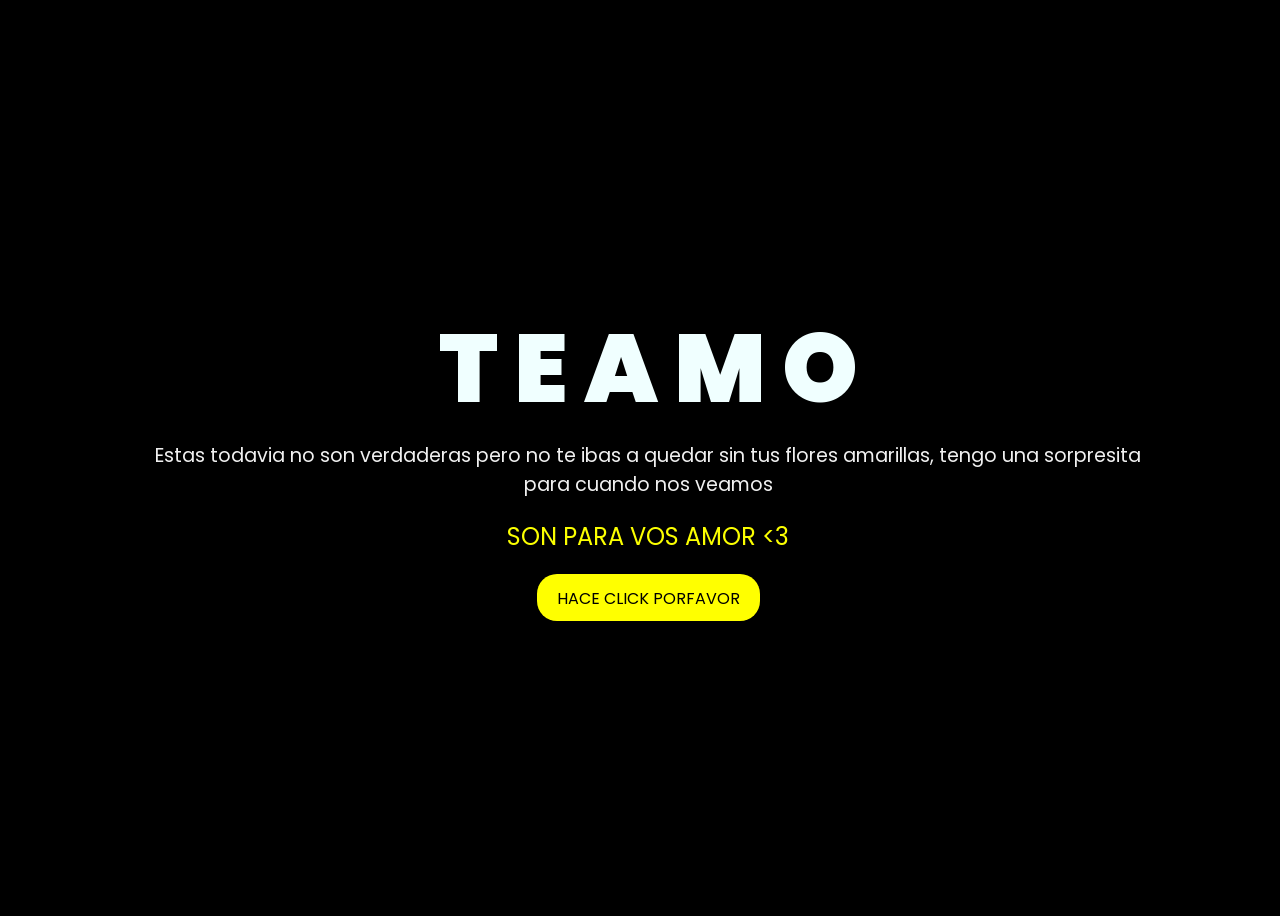
<file: Index.html>
<!doctype html>
<html lang="es">
  <head>
    <meta charset="UTF-8" />
    <meta http-equiv="X-UA-Compatible" content="IE=edge" />
    <meta name="viewport" content="width=device-width, initial-scale=1.0" />
    <link rel="stylesheet" href="DATOS/css/style.css" />
    <link rel="icon" href="DATOS/img/flowers.png" type="image/x-icon" />
    <title>FLORES</title>
  </head>
  <body>
    <div class="greetings">
      <span>T</span>
      <span>E</span>
      <span> </span>
      <span>A</span>
      <span>M</span>
      <span>O</span>
    </div>

    <div class="greetings">
      <span></span>
      <span></span>
      <span></span>
      <span></span>
      <span></span>
      <span></span>
    </div>
    <div class="text">
      <span
        >Estas todavia no son verdaderas pero no te ibas a quedar sin tus flores
        amarillas, tengo una sorpresita para cuando nos veamos</span
      >
    </div>
    <div class="description">
      <span>SON PARA VOS AMOR <3</span>
    </div>
    <div class="button">
      <button>
        <a href="DATOS/FLORES.html">HACE CLICK PORFAVOR</a>
      </button>
    </div>
  </body>
</html>
</file>
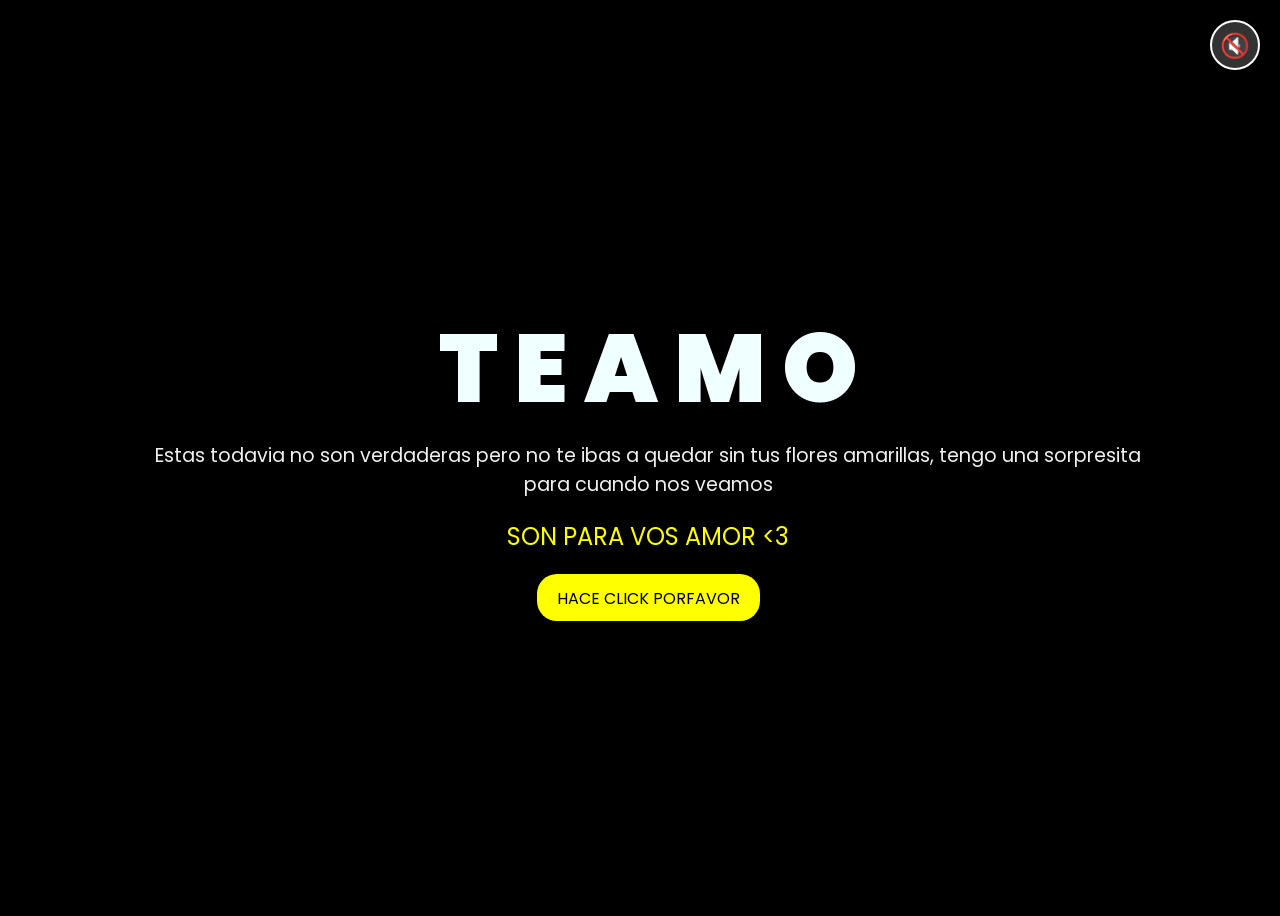
<file: index.html>
<!doctype html>
<html lang="es">
  <head>
    <meta charset="UTF-8" />
    <meta http-equiv="X-UA-Compatible" content="IE=edge" />
    <meta name="viewport" content="width=device-width, initial-scale=1.0" />
    <link rel="stylesheet" href="DATOS/css/style.css" />
    <link rel="icon" href="DATOS/img/flowers.png" type="image/x-icon" />
    <title>FLORES</title>
  </head>
  <body>
    <audio id="bg-music" src="DATOS/img/Floricienta.mp3" autoplay loop></audio>
    <button id="music-toggle" style="position: fixed; top: 20px; right: 20px; z-index: 9999; background: rgba(255,255,255,0.2); backdrop-filter: blur(5px); border: 2px solid #fff; border-radius: 50%; width: 50px; height: 50px; cursor: pointer; display: flex; justify-content: center; align-items: center; font-size: 24px; padding: 0; outline: none; transition: background 0.3s; box-shadow: 0 4px 6px rgba(0,0,0,0.1);">🔇</button>
    <div class="greetings">
      <span>T</span>
      <span>E</span>
      <span> </span>
      <span>A</span>
      <span>M</span>
      <span>O</span>
    </div>

    <div class="greetings">
      <span></span>
      <span></span>
      <span></span>
      <span></span>
      <span></span>
      <span></span>
    </div>
    <div class="text">
      <span
        >Estas todavia no son verdaderas pero no te ibas a quedar sin tus flores
        amarillas, tengo una sorpresita para cuando nos veamos</span
      >
    </div>
    <div class="description">
      <span>SON PARA VOS AMOR <3</span>
    </div>
    <div class="button">
      <button>
        <a href="DATOS/FLORES.html">HACE CLICK PORFAVOR</a>
      </button>
    </div>
    <script>
      const audio = document.getElementById('bg-music');
      const musicBtn = document.getElementById('music-toggle');
      
      audio.addEventListener('play', () => { musicBtn.textContent = '🔊'; });
      audio.addEventListener('pause', () => { musicBtn.textContent = '🔇'; });

      musicBtn.addEventListener('click', () => {
        if (audio.paused) {
          audio.currentTime = 0;
          audio.play();
        } else {
          audio.pause();
        }
      });
    </script>
  </body>
</html>
</file>
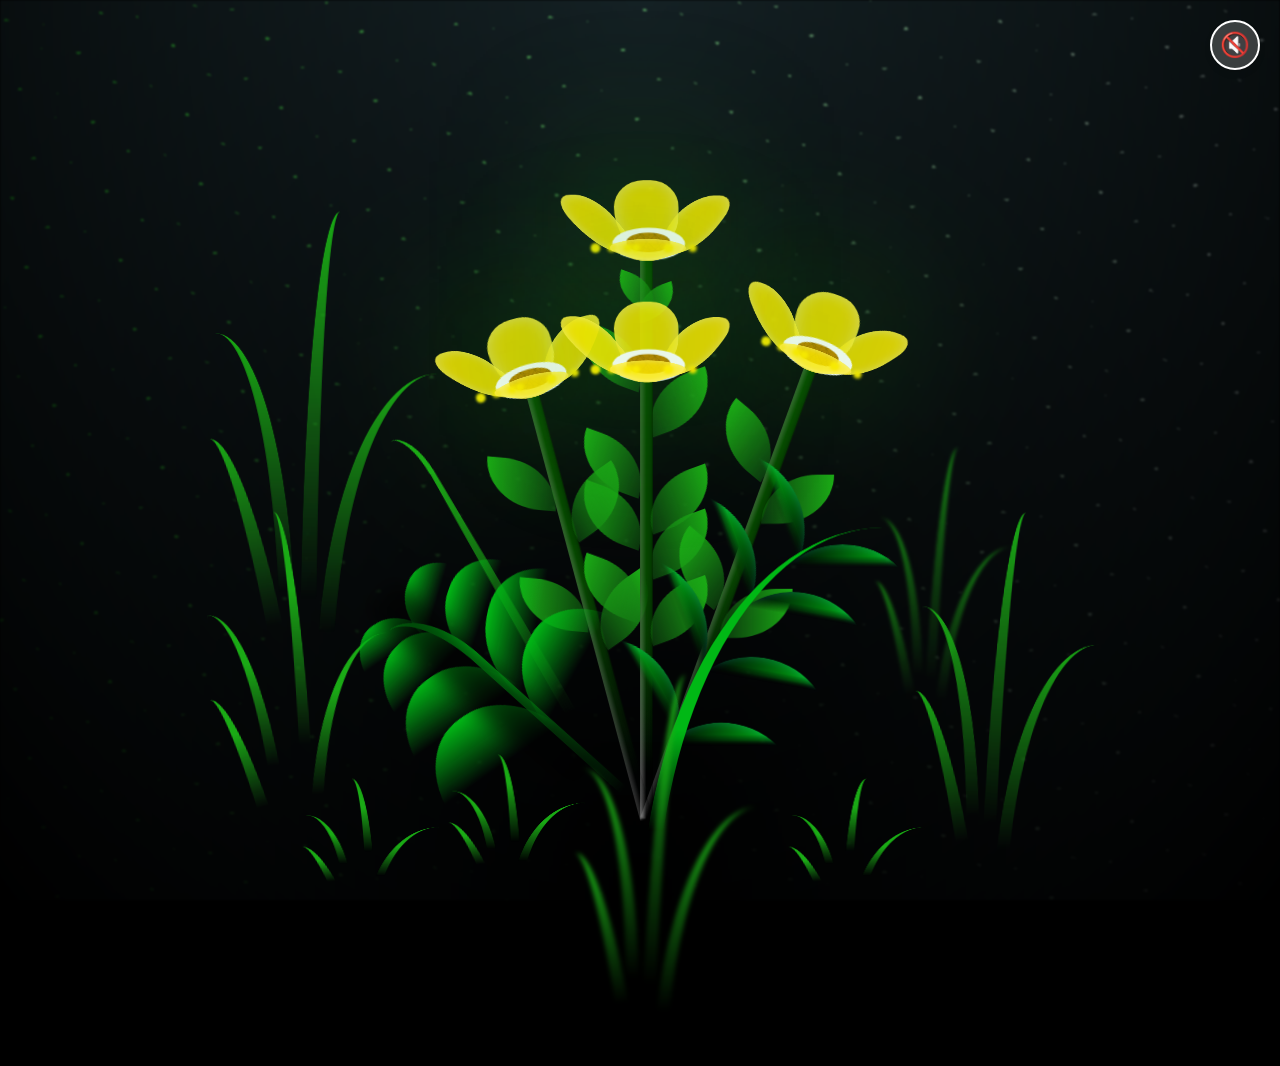
<file: DATOS/FLORES.html>
<!DOCTYPE html>
<html lang="en">
<head>
    <meta charset="UTF-8">
    <meta http-equiv="X-UA-Compatible" content="IE=edge">
    <meta name="viewport" content="width=device-width, initial-scale=1.0">
    <link rel="stylesheet" href="css/main.css">
    <link rel="icon" href="img/flowers.png" type="image/x-icon">
    <title>FLORES</title>
</head>

<body class="container">
    <audio id="bg-music" src="img/Floricienta.mp3" autoplay loop></audio>
    <button id="music-toggle" style="position: fixed; top: 20px; right: 20px; z-index: 9999; background: rgba(255,255,255,0.2); backdrop-filter: blur(5px); border: 2px solid #fff; border-radius: 50%; width: 50px; height: 50px; cursor: pointer; display: flex; justify-content: center; align-items: center; font-size: 24px; padding: 0; outline: none; transition: background 0.3s; box-shadow: 0 4px 6px rgba(0,0,0,0.1);">🔇</button>
    <div class="night"></div>
    <div class="flowers">
      <div class="flower flower--1">
        <div class="flower__leafs flower__leafs--1">
          <div class="flower__leaf flower__leaf--1"></div>
          <div class="flower__leaf flower__leaf--2"></div>
          <div class="flower__leaf flower__leaf--3"></div>
          <div class="flower__leaf flower__leaf--4"></div>
          <div class="flower__white-circle"></div>
  
          <div class="flower__light flower__light--1"></div>
          <div class="flower__light flower__light--2"></div>
          <div class="flower__light flower__light--3"></div>
          <div class="flower__light flower__light--4"></div>
          <div class="flower__light flower__light--5"></div>
          <div class="flower__light flower__light--6"></div>
          <div class="flower__light flower__light--7"></div>
          <div class="flower__light flower__light--8"></div>
        </div>
        <div class="flower__line">
          <div class="flower__line__leaf flower__line__leaf--1"></div>
          <div class="flower__line__leaf flower__line__leaf--2"></div>
          <div class="flower__line__leaf flower__line__leaf--3"></div>
          <div class="flower__line__leaf flower__line__leaf--4"></div>
          <div class="flower__line__leaf flower__line__leaf--5"></div>
          <div class="flower__line__leaf flower__line__leaf--6"></div>
        </div>
      </div>
  
      <div class="flower flower--2">
        <div class="flower__leafs flower__leafs--2">
          <div class="flower__leaf flower__leaf--1"></div>
          <div class="flower__leaf flower__leaf--2"></div>
          <div class="flower__leaf flower__leaf--3"></div>
          <div class="flower__leaf flower__leaf--4"></div>
          <div class="flower__white-circle"></div>
  
          <div class="flower__light flower__light--1"></div>
          <div class="flower__light flower__light--2"></div>
          <div class="flower__light flower__light--3"></div>
          <div class="flower__light flower__light--4"></div>
          <div class="flower__light flower__light--5"></div>
          <div class="flower__light flower__light--6"></div>
          <div class="flower__light flower__light--7"></div>
          <div class="flower__light flower__light--8"></div>
        </div>
        <div class="flower__line">
          <div class="flower__line__leaf flower__line__leaf--1"></div>
          <div class="flower__line__leaf flower__line__leaf--2"></div>
          <div class="flower__line__leaf flower__line__leaf--3"></div>
          <div class="flower__line__leaf flower__line__leaf--4"></div>
        </div>
      </div>
  
      <div class="flower flower--3">
        <div class="flower__leafs flower__leafs--3">
          <div class="flower__leaf flower__leaf--1"></div>
          <div class="flower__leaf flower__leaf--2"></div>
          <div class="flower__leaf flower__leaf--3"></div>
          <div class="flower__leaf flower__leaf--4"></div>
          <div class="flower__white-circle"></div>
  
          <div class="flower__light flower__light--1"></div>
          <div class="flower__light flower__light--2"></div>
          <div class="flower__light flower__light--3"></div>
          <div class="flower__light flower__light--4"></div>
          <div class="flower__light flower__light--5"></div>
          <div class="flower__light flower__light--6"></div>
          <div class="flower__light flower__light--7"></div>
          <div class="flower__light flower__light--8"></div>
        </div>
        <div class="flower__line">
          <div class="flower__line__leaf flower__line__leaf--1"></div>
          <div class="flower__line__leaf flower__line__leaf--2"></div>
          <div class="flower__line__leaf flower__line__leaf--3"></div>
          <div class="flower__line__leaf flower__line__leaf--4"></div>
        </div>
      </div>

      <!-- Nueva flor añadida -->
      <div class="flower flower--4">
        <div class="flower__leafs flower__leafs--4">
          <div class="flower__leaf flower__leaf--1"></div>
          <div class="flower__leaf flower__leaf--2"></div>
          <div class="flower__leaf flower__leaf--3"></div>
          <div class="flower__leaf flower__leaf--4"></div>
          <div class="flower__white-circle"></div>
  
          <div class="flower__light flower__light--1"></div>
          <div class="flower__light flower__light--2"></div>
          <div class="flower__light flower__light--3"></div>
          <div class="flower__light flower__light--4"></div>
          <div class="flower__light flower__light--5"></div>
          <div class="flower__light flower__light--6"></div>
          <div class="flower__light flower__light--7"></div>
          <div class="flower__light flower__light--8"></div>
        </div>
        <div class="flower__line">
          <div class="flower__line__leaf flower__line__leaf--1"></div>
          <div class="flower__line__leaf flower__line__leaf--2"></div>
          <div class="flower__line__leaf flower__line__leaf--3"></div>
          <div class="flower__line__leaf flower__line__leaf--4"></div>
        </div>
      </div>
  
      <div class="grow-ans" style="--d:1.2s">
        <div class="flower__g-long">
          <div class="flower__g-long__top"></div>
          <div class="flower__g-long__bottom"></div>
        </div>
      </div>
  
      <div class="growing-grass">
        <div class="flower__grass flower__grass--1">
          <div class="flower__grass--top"></div>
          <div class="flower__grass--bottom"></div>
          <div class="flower__grass__leaf flower__grass__leaf--1"></div>
          <div class="flower__grass__leaf flower__grass__leaf--2"></div>
          <div class="flower__grass__leaf flower__grass__leaf--3"></div>
          <div class="flower__grass__leaf flower__grass__leaf--4"></div>
          <div class="flower__grass__leaf flower__grass__leaf--5"></div>
          <div class="flower__grass__leaf flower__grass__leaf--6"></div>
          <div class="flower__grass__leaf flower__grass__leaf--7"></div>
          <div class="flower__grass__leaf flower__grass__leaf--8"></div>
          <div class="flower__grass__overlay"></div>
        </div>
      </div>
  
      <div class="grow-ans" style="--d:3.2s">
        <div class="flower__g-fr">
          <div class="leaf"></div>
          <div class="flower__g-fr__leaf flower__g-fr__leaf--1"></div>
          <div class="flower__g-fr__leaf flower__g-fr__leaf--2"></div>
          <div class="flower__g-fr__leaf flower__g-fr__leaf--3"></div>
          <div class="flower__g-fr__leaf flower__g-fr__leaf--4"></div>
          <div class="flower__g-fr__leaf flower__g-fr__leaf--5"></div>
          <div class="flower__g-fr__leaf flower__g-fr__leaf--6"></div>
          <div class="flower__g-fr__leaf flower__g-fr__leaf--7"></div>
          <div class="flower__g-fr__leaf flower__g-fr__leaf--8"></div>
        </div>
      </div>
  
      <div class="long-g long-g--0">
        <div class="grow-ans" style="--d:3s">
          <div class="leaf leaf--0"></div>
        </div>
        <div class="grow-ans" style="--d:2.2s">
          <div class="leaf leaf--1"></div>
        </div>
        <div class="grow-ans" style="--d:3.4s">
          <div class="leaf leaf--2"></div>
        </div>
        <div class="grow-ans" style="--d:3.6s">
          <div class="leaf leaf--3"></div>
        </div>
      </div>
  
      <div class="long-g long-g--1">
        <div class="grow-ans" style="--d:3.6s">
          <div class="leaf leaf--0"></div>
        </div>
        <div class="grow-ans" style="--d:3.8s">
          <div class="leaf leaf--1"></div>
        </div>
        <div class="grow-ans" style="--d:4s">
          <div class="leaf leaf--2"></div>
        </div>
        <div class="grow-ans" style="--d:4.2s">
          <div class="leaf leaf--3"></div>
        </div>
      </div>
  
      <div class="long-g long-g--2">
        <div class="grow-ans" style="--d:4s">
          <div class="leaf leaf--0"></div>
        </div>
        <div class="grow-ans" style="--d:4.2s">
          <div class="leaf leaf--1"></div>
        </div>
        <div class="grow-ans" style="--d:4.4s">
          <div class="leaf leaf--2"></div>
        </div>
        <div class="grow-ans" style="--d:4.6s">
          <div class="leaf leaf--3"></div>
        </div>
      </div>
  
      <div class="long-g long-g--3">
        <div class="grow-ans" style="--d:4s">
          <div class="leaf leaf--0"></div>
        </div>
        <div class="grow-ans" style="--d:4.2s">
          <div class="leaf leaf--1"></div>
        </div>
        <div class="grow-ans" style="--d:3s">
          <div class="leaf leaf--2"></div>
        </div>
        <div class="grow-ans" style="--d:3.6s">
          <div class="leaf leaf--3"></div>
        </div>
      </div>
  
      <div class="long-g long-g--4">
        <div class="grow-ans" style="--d:4s">
          <div class="leaf leaf--0"></div>
        </div>
        <div class="grow-ans" style="--d:4.2s">
          <div class="leaf leaf--1"></div>
        </div>
        <div class="grow-ans" style="--d:3s">
          <div class="leaf leaf--2"></div>
        </div>
        <div class="grow-ans" style="--d:3.6s">
          <div class="leaf leaf--3"></div>
        </div>
      </div>
  
      <div class="long-g long-g--5">
        <div class="grow-ans" style="--d:4s">
          <div class="leaf leaf--0"></div>
        </div>
        <div class="grow-ans" style="--d:4.2s">
          <div class="leaf leaf--1"></div>
        </div>
        <div class="grow-ans" style="--d:3s">
          <div class="leaf leaf--2"></div>
        </div>
        <div class="grow-ans" style="--d:3.6s">
          <div class="leaf leaf--3"></div>
        </div>
      </div>
  
      <div class="long-g long-g--6">
        <div class="grow-ans" style="--d:4.2s">
          <div class="leaf leaf--0"></div>
        </div>
        <div class="grow-ans" style="--d:4.4s">
          <div class="leaf leaf--1"></div>
        </div>
        <div class="grow-ans" style="--d:4.6s">
          <div class="leaf leaf--2"></div>
        </div>
        <div class="grow-ans" style="--d:4.8s">
          <div class="leaf leaf--3"></div>
        </div>
      </div>
  
      <div class="long-g long-g--7">
        <div class="grow-ans" style="--d:3s">
          <div class="leaf leaf--0"></div>
        </div>
        <div class="grow-ans" style="--d:3.2s">
          <div class="leaf leaf--1"></div>
        </div>
        <div class="grow-ans" style="--d:3.5s">
          <div class="leaf leaf--2"></div>
        </div>
        <div class="grow-ans" style="--d:3.6s">
          <div class="leaf leaf--3"></div>
        </div>
      </div>
    </div>
    <script src="main.js"></script>
    <script>
      const audio = document.getElementById('bg-music');
      const musicBtn = document.getElementById('music-toggle');
      
      audio.addEventListener('play', () => { musicBtn.textContent = '🔊'; });
      audio.addEventListener('pause', () => { musicBtn.textContent = '🔇'; });

      musicBtn.addEventListener('click', () => {
        if (audio.paused) {
          audio.currentTime = 0;
          audio.play();
        } else {
          audio.pause();
        }
      });
    </script>
  </body>
</html>
</file>
<file: DATOS/css/style.css>
@import url("https://fonts.googleapis.com/css2?family=Poppins:ital,wght@0,500;1,900&display=swap");
* {
  font-family: "Poppins", cursive;
}
body {
  color: azure;
  width: 100%;
  height: 100vh;
  display: flex;
  flex-direction: column;
  align-items: center;
  justify-content: center;
  background-color: black;
}
.greetings {
  font-size: 6rem;
  font-weight: 900;
}
.greetings > span {
  animation: glow 2.5s ease-in-out infinite;
}
@keyframes glow {
  0%,
  100% {
    color: #fff;
    text-shadow:
      0 0 12px #fbff00,
      0 0 50px #fbff00,
      0 0 100px #fbff00;
  }
  10%,
  90% {
    color: #696565;
    text-shadow: none;
  }
}
.greetings > span:nth-child(2) {
  animation-delay: 0.2s;
}
.greetings > span:nth-child(3) {
  animation-delay: 0.4s;
}
.greetings > span:nth-child(4) {
  animation-delay: 0.6s;
}
.greetings > span:nth-child(5) {
  animation-delay: 0.8s;
}

.description {
  font-size: 1.5rem;
  margin-bottom: 20px;
}
.text {
  font-size: 1.2rem;
  text-align: center;
  max-width: 80%;
  margin-bottom: 20px;
}

.button a {
  text-decoration: none;
  font-size: 1rem;
  color: #111;
}

@media screen and (max-width: 574px) {
  .greetings {
    display: block;
    font-size: 3rem;
    font-weight: 500;
    text-align: center;
  }
  .description {
    font-size: 1rem;
  }
  .text {
    font-size: 1.2rem;
    text-align: center;
    max-width: 80%;
  }
  .button a {
    font-size: 0.5rem;
  }
}

.description {
  color: #fbff00;
}

.text {
  color: #f0f0f0;
}

/* Estilo para el botón */
.button button {
  background-color: yellow; /* Fondo amarillo */
  border: none; /* Sin bordes */
  padding: 10px 20px; /* Ajusta el relleno según tu preferencia */
  font-size: 18px; /* Tamaño de fuente */
  cursor: pointer;
  position: relative; /* Necesario para el resplandor */
  border-radius: 20px; /* Esquinas redondeadas */
  transition: background-color 0.3s ease-in-out; /* Transición suave para el color de fondo */
}

/* Estilo para el enlace dentro del botón */
.button button a {
  text-decoration: none; /* Elimina el subrayado del enlace */
  color: inherit; /* Hereda el color del texto del botón */
}

/* Efecto de resplandor al pasar el cursor sobre el botón */
.button button:hover {
  background-color: orange; /* Cambia el color de fondo al pasar el mouse a naranja */
  box-shadow:
    0 0 10px yellow,
    0 0 20px yellow,
    0 0 30px yellow; /* Efecto de resplandor amarillo */
}
</file>
<file: DATOS/css/main.css>
*,
*::after,
*::before {
  padding: 0;
  margin: 0;
  box-sizing: border-box;
}

:root {
  --dark-color: #000;
}

body {
  display: flex;
  align-items: flex-end;
  justify-content: center;
  min-height: 100vh;
  background-color: var(--dark-color);
  overflow: hidden;
  perspective: 1000px;
}

.night {
  position: fixed;
  left: 50%;
  top: 0;
  transform: translateX(-50%);
  width: 100%;
  height: 100%;
  filter: blur(0.1vmin);
  background-image: radial-gradient(ellipse at top, transparent 0%, var(--dark-color)), 
  radial-gradient(ellipse at bottom, var(--dark-color), rgba(145, 233, 255, 0.2)), 
  repeating-linear-gradient(220deg, rgb(0, 0, 0) 0px, rgb(0, 0, 0) 19px, transparent 19px, 
  transparent 22px), repeating-linear-gradient(189deg, rgb(0, 0, 0) 0px, rgb(0, 0, 0) 19px, 
  transparent 19px, transparent 22px), repeating-linear-gradient(148deg, rgb(0, 0, 0) 0px, 
  rgb(0, 0, 0) 19px, transparent 19px, transparent 22px), linear-gradient(90deg, rgb(21, 255, 0), 
  rgb(240, 240, 240));
}

.flowers {
  position: relative;
  transform: scale(0.9);
}

.flower {
  position: absolute;
  bottom: 10vmin;
  transform-origin: bottom center;
  z-index: 10;
  --fl-speed: 0.8s;
}
.flower--1 {
  -webkit-animation: moving-flower-1 4s linear infinite;
          animation: moving-flower-1 4s linear infinite;
}
.flower--1 .flower__line {
  height: 70vmin;
  -webkit-animation-delay: 0.3s;
          animation-delay: 0.3s;
}
.flower--1 .flower__line__leaf--1 {
  -webkit-animation: blooming-leaf-right var(--fl-speed) 1.6s backwards;
          animation: blooming-leaf-right var(--fl-speed) 1.6s backwards;
}
.flower--1 .flower__line__leaf--2 {
  -webkit-animation: blooming-leaf-right var(--fl-speed) 1.4s backwards;
          animation: blooming-leaf-right var(--fl-speed) 1.4s backwards;
}
.flower--1 .flower__line__leaf--3 {
  -webkit-animation: blooming-leaf-left var(--fl-speed) 1.2s backwards;
          animation: blooming-leaf-left var(--fl-speed) 1.2s backwards;
}
.flower--1 .flower__line__leaf--4 {
  -webkit-animation: blooming-leaf-left var(--fl-speed) 1s backwards;
          animation: blooming-leaf-left var(--fl-speed) 1s backwards;
}
.flower--1 .flower__line__leaf--5 {
  -webkit-animation: blooming-leaf-right var(--fl-speed) 1.8s backwards;
          animation: blooming-leaf-right var(--fl-speed) 1.8s backwards;
}
.flower--1 .flower__line__leaf--6 {
  -webkit-animation: blooming-leaf-left var(--fl-speed) 2s backwards;
          animation: blooming-leaf-left var(--fl-speed) 2s backwards;
}
.flower--2 {
  left: 50%;
  transform: rotate(20deg);
  -webkit-animation: moving-flower-2 4s linear infinite;
          animation: moving-flower-2 4s linear infinite;
}
.flower--2 .flower__line {
  height: 60vmin;
  -webkit-animation-delay: 0.6s;
          animation-delay: 0.6s;
}
.flower--2 .flower__line__leaf--1 {
  -webkit-animation: blooming-leaf-right var(--fl-speed) 1.9s backwards;
          animation: blooming-leaf-right var(--fl-speed) 1.9s backwards;
}
.flower--2 .flower__line__leaf--2 {
  -webkit-animation: blooming-leaf-right var(--fl-speed) 1.7s backwards;
          animation: blooming-leaf-right var(--fl-speed) 1.7s backwards;
}
.flower--2 .flower__line__leaf--3 {
  -webkit-animation: blooming-leaf-left var(--fl-speed) 1.5s backwards;
          animation: blooming-leaf-left var(--fl-speed) 1.5s backwards;
}
.flower--2 .flower__line__leaf--4 {
  -webkit-animation: blooming-leaf-left var(--fl-speed) 1.3s backwards;
          animation: blooming-leaf-left var(--fl-speed) 1.3s backwards;
}
.flower--3 {
  left: 50%;
  transform: rotate(-15deg);
  -webkit-animation: moving-flower-3 4s linear infinite;
          animation: moving-flower-3 4s linear infinite;
}
.flower--3 .flower__line {
  -webkit-animation-delay: 0.9s;
          animation-delay: 0.9s;
}
.flower--3 .flower__line__leaf--1 {
  -webkit-animation: blooming-leaf-right var(--fl-speed) 2.5s backwards;
          animation: blooming-leaf-right var(--fl-speed) 2.5s backwards;
}
.flower--3 .flower__line__leaf--2 {
  -webkit-animation: blooming-leaf-right var(--fl-speed) 2.3s backwards;
          animation: blooming-leaf-right var(--fl-speed) 2.3s backwards;
}
.flower--3 .flower__line__leaf--3 {
  -webkit-animation: blooming-leaf-left var(--fl-speed) 2.1s backwards;
          animation: blooming-leaf-left var(--fl-speed) 2.1s backwards;
}
.flower--3 .flower__line__leaf--4 {
  -webkit-animation: blooming-leaf-left var(--fl-speed) 1.9s backwards;
          animation: blooming-leaf-left var(--fl-speed) 1.9s backwards;
}
.flower__leafs {
  position: relative;
  -webkit-animation: blooming-flower 2s backwards;
          animation: blooming-flower 2s backwards;
}
.flower__leafs--1 {
  -webkit-animation-delay: 1.1s;
          animation-delay: 1.1s;
}
.flower__leafs--2 {
  -webkit-animation-delay: 1.4s;
          animation-delay: 1.4s;
}
.flower__leafs--3 {
  -webkit-animation-delay: 1.7s;
          animation-delay: 1.7s;
}
.flower__leafs::after {
  content: "";
  position: absolute;
  left: 0;
  top: 0;
  transform: translate(-50%, -100%);
  width: 8vmin;
  height: 8vmin;
  background-color: #1aaa15;
  filter: blur(10vmin);
}
.flower__leaf {
  position: absolute;
  bottom: 0;
  left: 50%;
  width: 8vmin;
  height: 11vmin;
  border-radius: 51% 49% 47% 53%/44% 45% 55% 69%;
  background-color: #1aaa15;
  background-image: linear-gradient(to top, #fce700, #fce700);
  transform-origin: bottom center;
  opacity: 0.9;
  box-shadow: inset 0 0 2vmin rgba(255, 255, 255, 0.5);
}
.flower__leaf--1 {
  transform: translate(-10%, 1%) rotateY(40deg) rotateX(-50deg);
}
.flower__leaf--2 {
  transform: translate(-50%, -4%) rotateX(40deg);
}
.flower__leaf--3 {
  transform: translate(-90%, 0%) rotateY(45deg) rotateX(50deg);
}
.flower__leaf--4 {
  width: 8vmin;
  height: 8vmin;
  transform-origin: bottom left;
  border-radius: 4vmin 10vmin 4vmin 4vmin;
  transform: translate(0%, 18%) rotateX(70deg) rotate(-43deg);
  background-image: linear-gradient(to top, #fce700, #fce700);
  z-index: 1;
  opacity: 0.8;
}
.flower__white-circle {
  position: absolute;
  left: -3.5vmin;
  top: -3vmin;
  width: 9vmin;
  height: 4vmin;
  border-radius: 50%;
  background-color: #ffffff;
}
.flower__white-circle::after {
  content: "";
  position: absolute;
  left: 50%;
  top: 45%;
  transform: translate(-50%, -50%);
  width: 60%;
  height: 60%;
  border-radius: inherit;
  background-image: repeating-linear-gradient(135deg, rgba(0, 0, 0, 0.03) 0px, 
  rgba(0, 0, 0, 0.03) 1px, transparent 1px, transparent 12px), repeating-linear-gradient(45deg, 
  rgba(0, 0, 0, 0.03) 0px, rgba(0, 0, 0, 0.03) 1px, transparent 1px, transparent 12px), 
  repeating-linear-gradient(67.5deg, rgba(0, 0, 0, 0.03) 0px, rgba(0, 0, 0, 0.03) 1px, 
  transparent 1px, transparent 12px), repeating-linear-gradient(135deg, rgba(0, 0, 0, 0.03) 0px, 
  rgba(0, 0, 0, 0.03) 1px, transparent 1px, transparent 12px), repeating-linear-gradient(45deg, 
  rgba(0, 0, 0, 0.03) 0px, rgba(0, 0, 0, 0.03) 1px, transparent 1px, transparent 12px), 
  repeating-linear-gradient(112.5deg, rgba(0, 0, 0, 0.03) 0px, rgba(0, 0, 0, 0.03) 1px, 
  transparent 1px, transparent 12px), repeating-linear-gradient(112.5deg, rgba(0, 0, 0, 0.03) 0px, 
  rgba(0, 0, 0, 0.03) 1px, transparent 1px, transparent 12px), repeating-linear-gradient(45deg, 
  rgba(0, 0, 0, 0.03) 0px, rgba(0, 0, 0, 0.03) 1px, transparent 1px, transparent 12px), 
  repeating-linear-gradient(22.5deg, rgba(0, 0, 0, 0.03) 0px, rgba(0, 0, 0, 0.03) 1px, 
  transparent 1px, transparent 12px), repeating-linear-gradient(45deg, rgba(0, 0, 0, 0.03) 0px, 
  rgba(0, 0, 0, 0.03) 1px, transparent 1px, transparent 12px), repeating-linear-gradient(22.5deg, 
  rgba(0, 0, 0, 0.03) 0px, rgba(0, 0, 0, 0.03) 1px, transparent 1px, transparent 12px), 
  repeating-linear-gradient(135deg, rgba(0, 0, 0, 0.03) 0px, rgba(0, 0, 0, 0.03) 1px, 
  transparent 1px, transparent 12px), repeating-linear-gradient(157.5deg, rgba(0, 0, 0, 0.03) 0px, 
  rgba(0, 0, 0, 0.03) 1px, transparent 1px, transparent 12px), repeating-linear-gradient(67.5deg, 
  rgba(0, 0, 0, 0.03) 0px, rgba(0, 0, 0, 0.03) 1px, transparent 1px, transparent 12px), 
  repeating-linear-gradient(67.5deg, rgba(0, 0, 0, 0.03) 0px, rgba(0, 0, 0, 0.03) 1px, 
  transparent 1px, transparent 12px), linear-gradient(90deg, rgb(190, 133, 0), rgb(190, 133, 0));
}
.flower__line {
  height: 55vmin;
  width: 1.5vmin;
  background-image: linear-gradient(to left, rgba(0, 0, 0, 0.2), transparent, 
  rgba(255, 255, 255, 0.2)), linear-gradient(to top, transparent 10%, #064600, #064600);
  box-shadow: inset 0 0 2px rgba(0, 0, 0, 0.5);
  -webkit-animation: grow-flower-tree 4s backwards;
          animation: grow-flower-tree 4s backwards;
}
.flower__line__leaf {
  --w: 7vmin;
  --h: calc(var(--w) + 2vmin);
  position: absolute;
  top: 20%;
  left: 90%;
  width: var(--w);
  height: var(--h);
  border-top-right-radius: var(--h);
  border-bottom-left-radius: var(--h);
  background-image: linear-gradient(to top, rgba(20, 122, 20, 0.4), #1aaa15);
}
.flower__line__leaf--1 {
  transform: rotate(70deg) rotateY(30deg);
}
.flower__line__leaf--2 {
  top: 45%;
  transform: rotate(70deg) rotateY(30deg);
}
.flower__line__leaf--3, .flower__line__leaf--4, .flower__line__leaf--6 {
  border-top-right-radius: 0;
  border-bottom-left-radius: 0;
  border-top-left-radius: var(--h);
  border-bottom-right-radius: var(--h);
  left: -460%;
  top: 12%;
  transform: rotate(-70deg) rotateY(30deg);
}
.flower__line__leaf--4 {
  top: 40%;
}
.flower__line__leaf--5 {
  top: 0;
  transform-origin: left;
  transform: rotate(70deg) rotateY(30deg) scale(0.6);
}
.flower__line__leaf--6 {
  top: -2%;
  left: -450%;
  transform-origin: right;
  transform: rotate(-70deg) rotateY(30deg) scale(0.6);
}
.flower__light {
  position: absolute;
  bottom: 0vmin;
  width: 1vmin;
  height: 1vmin;
  background-color: rgb(255, 251, 0);
  border-radius: 50%;
  filter: blur(0.2vmin);
  -webkit-animation: light-ans 4s linear infinite backwards;
          animation: light-ans 4s linear infinite backwards;
}
.flower__light:nth-child(odd) {
  background-color: #fce700;
}
.flower__light--1 {
  left: -2vmin;
  -webkit-animation-delay: 1s;
          animation-delay: 1s;
}
.flower__light--2 {
  left: 3vmin;
  -webkit-animation-delay: 0.5s;
          animation-delay: 0.5s;
}
.flower__light--3 {
  left: -6vmin;
  -webkit-animation-delay: 0.3s;
          animation-delay: 0.3s;
}
.flower__light--4 {
  left: 6vmin;
  -webkit-animation-delay: 0.9s;
          animation-delay: 0.9s;
}
.flower__light--5 {
  left: -1vmin;
  -webkit-animation-delay: 1.5s;
          animation-delay: 1.5s;
}
.flower__light--6 {
  left: -4vmin;
  -webkit-animation-delay: 3s;
          animation-delay: 3s;
}
.flower__light--7 {
  left: 3vmin;
  -webkit-animation-delay: 2s;
          animation-delay: 2s;
}
.flower__light--8 {
  left: -6vmin;
  -webkit-animation-delay: 3.5s;
          animation-delay: 3.5s;
}
.flower__grass {
  --c: #00b815;
  --line-w: 1.5vmin;
  position: absolute;
  bottom: 12vmin;
  left: -7vmin;
  display: flex;
  flex-direction: column;
  align-items: flex-end;
  z-index: 20;
  transform-origin: bottom center;
  transform: rotate(-48deg) rotateY(40deg);
}
.flower__grass--1 {
  -webkit-animation: moving-grass 2s linear infinite;
          animation: moving-grass 2s linear infinite;
}
.flower__grass--2 {
  left: 2vmin;
  bottom: 10vmin;
  transform: scale(0.5) rotate(75deg) rotateX(10deg) rotateY(-200deg);
  opacity: 0.8;
  z-index: 0;
  -webkit-animation: moving-grass--2 1.5s linear infinite;
          animation: moving-grass--2 1.5s linear infinite;
}
.flower__grass--top {
  width: 7vmin;
  height: 10vmin;
  border-top-right-radius: 100%;
  border-right: var(--line-w) solid var(--c);
  transform-origin: bottom center;
  transform: rotate(-2deg);
}
.flower__grass--bottom {
  margin-top: -2px;
  width: var(--line-w);
  height: 25vmin;
  background-image: linear-gradient(to top, transparent, var(--c));
}
.flower__grass__leaf {
  --size: 10vmin;
  position: absolute;
  width: calc(var(--size) * 2.1);
  height: var(--size);
  border-top-left-radius: var(--size);
  border-top-right-radius: var(--size);
  background-image: linear-gradient(to top, transparent, transparent 30%, var(--c));
  z-index: 100;
}
.flower__grass__leaf--1 {
  top: -6%;
  left: 30%;
  --size: 6vmin;
  transform: rotate(-20deg);
  -webkit-animation: growing-grass-ans--1 2s 2.6s backwards;
          animation: growing-grass-ans--1 2s 2.6s backwards;
}
@-webkit-keyframes growing-grass-ans--1 {
  0% {
    transform-origin: bottom left;
    transform: rotate(-20deg) scale(0);
  }
}
@keyframes growing-grass-ans--1 {
  0% {
    transform-origin: bottom left;
    transform: rotate(-20deg) scale(0);
  }
}
.flower__grass__leaf--2 {
  top: -5%;
  left: -110%;
  --size: 6vmin;
  transform: rotate(10deg);
  -webkit-animation: growing-grass-ans--2 2s 2.4s linear backwards;
          animation: growing-grass-ans--2 2s 2.4s linear backwards;
}
@-webkit-keyframes growing-grass-ans--2 {
  0% {
    transform-origin: bottom right;
    transform: rotate(10deg) scale(0);
  }
}
@keyframes growing-grass-ans--2 {
  0% {
    transform-origin: bottom right;
    transform: rotate(10deg) scale(0);
  }
}
.flower__grass__leaf--3 {
  top: 5%;
  left: 60%;
  --size: 8vmin;
  transform: rotate(-18deg) rotateX(-20deg);
  -webkit-animation: growing-grass-ans--3 2s 2.2s linear backwards;
          animation: growing-grass-ans--3 2s 2.2s linear backwards;
}
@-webkit-keyframes growing-grass-ans--3 {
  0% {
    transform-origin: bottom left;
    transform: rotate(-18deg) rotateX(-20deg) scale(0);
  }
}
@keyframes growing-grass-ans--3 {
  0% {
    transform-origin: bottom left;
    transform: rotate(-18deg) rotateX(-20deg) scale(0);
  }
}
.flower__grass__leaf--4 {
  top: 6%;
  left: -135%;
  --size: 8vmin;
  transform: rotate(2deg);
  -webkit-animation: growing-grass-ans--4 2s 2s linear backwards;
          animation: growing-grass-ans--4 2s 2s linear backwards;
}
@-webkit-keyframes growing-grass-ans--4 {
  0% {
    transform-origin: bottom right;
    transform: rotate(2deg) scale(0);
  }
}
@keyframes growing-grass-ans--4 {
  0% {
    transform-origin: bottom right;
    transform: rotate(2deg) scale(0);
  }
}
.flower__grass__leaf--5 {
  top: 20%;
  left: 60%;
  --size: 10vmin;
  transform: rotate(-24deg) rotateX(-20deg);
  -webkit-animation: growing-grass-ans--5 2s 1.8s linear backwards;
          animation: growing-grass-ans--5 2s 1.8s linear backwards;
}
@-webkit-keyframes growing-grass-ans--5 {
  0% {
    transform-origin: bottom left;
    transform: rotate(-24deg) rotateX(-20deg) scale(0);
  }
}
@keyframes growing-grass-ans--5 {
  0% {
    transform-origin: bottom left;
    transform: rotate(-24deg) rotateX(-20deg) scale(0);
  }
}
.flower__grass__leaf--6 {
  top: 22%;
  left: -180%;
  --size: 10vmin;
  transform: rotate(10deg);
  -webkit-animation: growing-grass-ans--6 2s 1.6s linear backwards;
          animation: growing-grass-ans--6 2s 1.6s linear backwards;
}
@-webkit-keyframes growing-grass-ans--6 {
  0% {
    transform-origin: bottom right;
    transform: rotate(10deg) scale(0);
  }
}
@keyframes growing-grass-ans--6 {
  0% {
    transform-origin: bottom right;
    transform: rotate(10deg) scale(0);
  }
}
.flower__grass__leaf--7 {
  top: 39%;
  left: 70%;
  --size: 10vmin;
  transform: rotate(-10deg);
  -webkit-animation: growing-grass-ans--7 2s 1.4s linear backwards;
          animation: growing-grass-ans--7 2s 1.4s linear backwards;
}
@-webkit-keyframes growing-grass-ans--7 {
  0% {
    transform-origin: bottom left;
    transform: rotate(-10deg) scale(0);
  }
}
@keyframes growing-grass-ans--7 {
  0% {
    transform-origin: bottom left;
    transform: rotate(-10deg) scale(0);
  }
}
.flower__grass__leaf--8 {
  top: 40%;
  left: -215%;
  --size: 11vmin;
  transform: rotate(10deg);
  -webkit-animation: growing-grass-ans--8 2s 1.2s linear backwards;
          animation: growing-grass-ans--8 2s 1.2s linear backwards;
}
@-webkit-keyframes growing-grass-ans--8 {
  0% {
    transform-origin: bottom right;
    transform: rotate(10deg) scale(0);
  }
}
@keyframes growing-grass-ans--8 {
  0% {
    transform-origin: bottom right;
    transform: rotate(10deg) scale(0);
  }
}
.flower__grass__overlay {
  position: absolute;
  top: -10%;
  right: 0%;
  width: 100%;
  height: 100%;
  background-color: rgba(0, 0, 0, 0.6);
  filter: blur(1.5vmin);
  z-index: 100;
}
.flower__g-long {
  --w: 2vmin;
  --h: 6vmin;
  --c: #1aaa15;
  position: absolute;
  bottom: 10vmin;
  left: -3vmin;
  transform-origin: bottom center;
  transform: rotate(-30deg) rotateY(-20deg);
  display: flex;
  flex-direction: column;
  align-items: flex-end;
  -webkit-animation: flower-g-long-ans 3s linear infinite;
          animation: flower-g-long-ans 3s linear infinite;
}
@-webkit-keyframes flower-g-long-ans {
  0%, 100% {
    transform: rotate(-30deg) rotateY(-20deg);
  }
  50% {
    transform: rotate(-32deg) rotateY(-20deg);
  }
}
@keyframes flower-g-long-ans {
  0%, 100% {
    transform: rotate(-30deg) rotateY(-20deg);
  }
  50% {
    transform: rotate(-32deg) rotateY(-20deg);
  }
}
.flower__g-long__top {
  top: calc(var(--h) * -1);
  width: calc(var(--w) + 1vmin);
  height: var(--h);
  border-top-right-radius: 100%;
  border-right: 0.7vmin solid var(--c);
  transform: translate(-0.7vmin, 1vmin);
}
.flower__g-long__bottom {
  width: var(--w);
  height: 50vmin;
  transform-origin: bottom center;
  background-image: linear-gradient(to top, transparent 30%, var(--c));
  box-shadow: inset 0 0 2px rgba(0, 0, 0, 0.5);
  -webkit-clip-path: polygon(35% 0, 65% 1%, 100% 100%, 0% 100%);
          clip-path: polygon(35% 0, 65% 1%, 100% 100%, 0% 100%);
}
.flower__g-right {
  position: absolute;
  bottom: 6vmin;
  left: -2vmin;
  transform-origin: bottom left;
  transform: rotate(20deg);
}
.flower__g-right .leaf {
  width: 30vmin;
  height: 50vmin;
  border-top-left-radius: 100%;
  border-left: 2vmin solid #00b815;
  background-image: linear-gradient(to bottom, transparent, var(--dark-color) 60%);
  -webkit-mask-image: linear-gradient(to top, transparent 30%, #00b815 60%);
}
.flower__g-right--1 {
  -webkit-animation: flower-g-right-ans 2.5s linear infinite;
          animation: flower-g-right-ans 2.5s linear infinite;
}
.flower__g-right--2 {
  left: 5vmin;
  transform: rotateY(-180deg);
  -webkit-animation: flower-g-right-ans--2 3s linear infinite;
          animation: flower-g-right-ans--2 3s linear infinite;
}
.flower__g-right--2 .leaf {
  height: 75vmin;
  filter: blur(0.3vmin);
  opacity: 0.8;
}
@-webkit-keyframes flower-g-right-ans {
  0%, 100% {
    transform: rotate(20deg);
  }
  50% {
    transform: rotate(24deg) rotateX(-20deg);
  }
}
@keyframes flower-g-right-ans {
  0%, 100% {
    transform: rotate(20deg);
  }
  50% {
    transform: rotate(24deg) rotateX(-20deg);
  }
}
@-webkit-keyframes flower-g-right-ans--2 {
  0%, 100% {
    transform: rotateY(-180deg) rotate(0deg) rotateX(-20deg);
  }
  50% {
    transform: rotateY(-180deg) rotate(6deg) rotateX(-20deg);
  }
}
@keyframes flower-g-right-ans--2 {
  0%, 100% {
    transform: rotateY(-180deg) rotate(0deg) rotateX(-20deg);
  }
  50% {
    transform: rotateY(-180deg) rotate(6deg) rotateX(-20deg);
  }
}
.flower__g-front {
  position: absolute;
  bottom: 6vmin;
  left: 2.5vmin;
  z-index: 100;
  transform-origin: bottom center;
  transform: rotate(-28deg) rotateY(30deg) scale(1.04);
  -webkit-animation: flower__g-front-ans 2s linear infinite;
          animation: flower__g-front-ans 2s linear infinite;
}
@-webkit-keyframes flower__g-front-ans {
  0%, 100% {
    transform: rotate(-28deg) rotateY(30deg) scale(1.04);
  }
  50% {
    transform: rotate(-35deg) rotateY(40deg) scale(1.04);
  }
}
@keyframes flower__g-front-ans {
  0%, 100% {
    transform: rotate(-28deg) rotateY(30deg) scale(1.04);
  }
  50% {
    transform: rotate(-35deg) rotateY(40deg) scale(1.04);
  }
}
.flower__g-front__line {
  width: 0.3vmin;
  height: 20vmin;
  background-image: linear-gradient(to top, transparent, #00b815, transparent 100%);
  position: relative;
}
.flower__g-front__leaf-wrapper {
  position: absolute;
  top: 0;
  left: 0;
  transform-origin: bottom left;
  transform: rotate(10deg);
}
.flower__g-front__leaf-wrapper:nth-child(even) {
  left: 0vmin;
  transform: rotateY(-180deg) rotate(5deg);
  -webkit-animation: flower__g-front__leaf-left-ans 1s ease-in backwards;
          animation: flower__g-front__leaf-left-ans 1s ease-in backwards;
}
.flower__g-front__leaf-wrapper:nth-child(odd) {
  -webkit-animation: flower__g-front__leaf-ans 1s ease-in backwards;
          animation: flower__g-front__leaf-ans 1s ease-in backwards;
}
.flower__g-front__leaf-wrapper--1 {
  top: -8vmin;
  transform: scale(0.7);
  -webkit-animation: flower__g-front__leaf-ans 1s 5.5s ease-in backwards !important;
          animation: flower__g-front__leaf-ans 1s 5.5s ease-in backwards !important;
}
.flower__g-front__leaf-wrapper--2 {
  top: -8vmin;
  transform: rotateY(-180deg) scale(0.7) !important;
  -webkit-animation: flower__g-front__leaf-left-ans-2 1s 4.6s ease-in backwards !important;
          animation: flower__g-front__leaf-left-ans-2 1s 4.6s ease-in backwards !important;
}
.flower__g-front__leaf-wrapper--3 {
  top: -3vmin;
  -webkit-animation: flower__g-front__leaf-ans 1s 4.6s ease-in backwards;
          animation: flower__g-front__leaf-ans 1s 4.6s ease-in backwards;
}
.flower__g-front__leaf-wrapper--4 {
  top: -3vmin;
  transform: rotateY(-180deg) scale(0.9) !important;
  -webkit-animation: flower__g-front__leaf-left-ans-2 1s 4.6s ease-in backwards !important;
          animation: flower__g-front__leaf-left-ans-2 1s 4.6s ease-in backwards !important;
}
@-webkit-keyframes flower__g-front__leaf-left-ans-2 {
  0% {
    transform: rotateY(-180deg) scale(0);
  }
}
@keyframes flower__g-front__leaf-left-ans-2 {
  0% {
    transform: rotateY(-180deg) scale(0);
  }
}
.flower__g-front__leaf-wrapper--5, .flower__g-front__leaf-wrapper--6 {
  top: 2vmin;
}
.flower__g-front__leaf-wrapper--7, .flower__g-front__leaf-wrapper--8 {
  top: 6.5vmin;
}
.flower__g-front__leaf-wrapper--2 {
  -webkit-animation-delay: 5.2s !important;
          animation-delay: 5.2s !important;
}
.flower__g-front__leaf-wrapper--3 {
  -webkit-animation-delay: 4.9s !important;
          animation-delay: 4.9s !important;
}
.flower__g-front__leaf-wrapper--5 {
  -webkit-animation-delay: 4.3s !important;
          animation-delay: 4.3s !important;
}
.flower__g-front__leaf-wrapper--6 {
  -webkit-animation-delay: 4.1s !important;
          animation-delay: 4.1s !important;
}
.flower__g-front__leaf-wrapper--7 {
  -webkit-animation-delay: 3.8s !important;
          animation-delay: 3.8s !important;
}
.flower__g-front__leaf-wrapper--8 {
  -webkit-animation-delay: 3.5s !important;
          animation-delay: 3.5s !important;
}
@-webkit-keyframes flower__g-front__leaf-ans {
  0% {
    transform: rotate(10deg) scale(0);
  }
}
@keyframes flower__g-front__leaf-ans {
  0% {
    transform: rotate(10deg) scale(0);
  }
}
@-webkit-keyframes flower__g-front__leaf-left-ans {
  0% {
    transform: rotateY(-180deg) rotate(5deg) scale(0);
  }
}
@keyframes flower__g-front__leaf-left-ans {
  0% {
    transform: rotateY(-180deg) rotate(5deg) scale(0);
  }
}
.flower__g-front__leaf {
  width: 10vmin;
  height: 10vmin;
  border-radius: 100% 0% 0% 100%/100% 100% 0% 0%;
  box-shadow: inset 0 2px 1vmin hsla(184deg, 97%, 58%, 0.2);
  background-image: linear-gradient(to bottom left, transparent, var(--dark-color)), 
  linear-gradient(to bottom right, #00b815 50%, transparent 50%, transparent);
  -webkit-mask-image: linear-gradient(to bottom right, #00b815 50%, transparent 50%, transparent);
  mask-image: linear-gradient(to bottom right, #00b815 50%, transparent 50%, transparent);
}
.flower__g-fr {
  position: absolute;
  bottom: -4vmin;
  left: vmin;
  transform-origin: bottom left;
  z-index: 10;
  -webkit-animation: flower__g-fr-ans 2s linear infinite;
          animation: flower__g-fr-ans 2s linear infinite;
}
@-webkit-keyframes flower__g-fr-ans {
  0%, 100% {
    transform: rotate(2deg);
  }
  50% {
    transform: rotate(4deg);
  }
}
@keyframes flower__g-fr-ans {
  0%, 100% {
    transform: rotate(2deg);
  }
  50% {
    transform: rotate(4deg);
  }
}
.flower__g-fr .leaf {
  width: 30vmin;
  height: 50vmin;
  border-top-left-radius: 100%;
  border-left: 2vmin solid #00b815;
  -webkit-mask-image: linear-gradient(to top, transparent 25%, #00b815 50%);
  position: relative;
  z-index: 1;
}
.flower__g-fr__leaf {
  position: absolute;
  top: 0;
  left: 0;
  width: 10vmin;
  height: 10vmin;
  border-radius: 100% 0% 0% 100%/100% 100% 0% 0%;
  box-shadow: inset 0 2px 1vmin hsla(184deg, 97%, 58%, 0.2);
  background-image: linear-gradient(to bottom left, transparent, var(--dark-color) 98%), 
  linear-gradient(to bottom right, #00b815 45%, transparent 50%, transparent);
  -webkit-mask-image: linear-gradient(135deg, #00b815 40%, transparent 50%, transparent);
}
.flower__g-fr__leaf--1 {
  left: 20vmin;
  transform: rotate(45deg);
  -webkit-animation: flower__g-fr-leaft-ans-1 0.5s 5.2s linear backwards;
          animation: flower__g-fr-leaft-ans-1 0.5s 5.2s linear backwards;
}
@-webkit-keyframes flower__g-fr-leaft-ans-1 {
  0% {
    transform-origin: left;
    transform: rotate(45deg) scale(0);
  }
}
@keyframes flower__g-fr-leaft-ans-1 {
  0% {
    transform-origin: left;
    transform: rotate(45deg) scale(0);
  }
}
.flower__g-fr__leaf--2 {
  left: 12vmin;
  top: -7vmin;
  transform: rotate(25deg) rotateY(-180deg);
  -webkit-animation: flower__g-fr-leaft-ans-6 0.5s 5s linear backwards;
          animation: flower__g-fr-leaft-ans-6 0.5s 5s linear backwards;
}
.flower__g-fr__leaf--3 {
  left: 15vmin;
  top: 6vmin;
  transform: rotate(55deg);
  -webkit-animation: flower__g-fr-leaft-ans-5 0.5s 4.8s linear backwards;
          animation: flower__g-fr-leaft-ans-5 0.5s 4.8s linear backwards;
}
.flower__g-fr__leaf--4 {
  left: 6vmin;
  top: -2vmin;
  transform: rotate(25deg) rotateY(-180deg);
  -webkit-animation: flower__g-fr-leaft-ans-6 0.5s 4.6s linear backwards;
          animation: flower__g-fr-leaft-ans-6 0.5s 4.6s linear backwards;
}
.flower__g-fr__leaf--5 {
  left: 10vmin;
  top: 14vmin;
  transform: rotate(55deg);
  -webkit-animation: flower__g-fr-leaft-ans-5 0.5s 4.4s linear backwards;
          animation: flower__g-fr-leaft-ans-5 0.5s 4.4s linear backwards;
}
@-webkit-keyframes flower__g-fr-leaft-ans-5 {
  0% {
    transform-origin: left;
    transform: rotate(55deg) scale(0);
  }
}
@keyframes flower__g-fr-leaft-ans-5 {
  0% {
    transform-origin: left;
    transform: rotate(55deg) scale(0);
  }
}
.flower__g-fr__leaf--6 {
  left: 0vmin;
  top: 6vmin;
  transform: rotate(25deg) rotateY(-180deg);
  -webkit-animation: flower__g-fr-leaft-ans-6 0.5s 4.2s linear backwards;
          animation: flower__g-fr-leaft-ans-6 0.5s 4.2s linear backwards;
}
@-webkit-keyframes flower__g-fr-leaft-ans-6 {
  0% {
    transform-origin: right;
    transform: rotate(25deg) rotateY(-180deg) scale(0);
  }
}
@keyframes flower__g-fr-leaft-ans-6 {
  0% {
    transform-origin: right;
    transform: rotate(25deg) rotateY(-180deg) scale(0);
  }
}
.flower__g-fr__leaf--7 {
  left: 5vmin;
  top: 22vmin;
  transform: rotate(45deg);
  -webkit-animation: flower__g-fr-leaft-ans-7 0.5s 4s linear backwards;
          animation: flower__g-fr-leaft-ans-7 0.5s 4s linear backwards;
}
@-webkit-keyframes flower__g-fr-leaft-ans-7 {
  0% {
    transform-origin: left;
    transform: rotate(45deg) scale(0);
  }
}
@keyframes flower__g-fr-leaft-ans-7 {
  0% {
    transform-origin: left;
    transform: rotate(45deg) scale(0);
  }
}
.flower__g-fr__leaf--8 {
  left: -4vmin;
  top: 15vmin;
  transform: rotate(15deg) rotateY(-180deg);
  -webkit-animation: flower__g-fr-leaft-ans-8 0.5s 3.8s linear backwards;
          animation: flower__g-fr-leaft-ans-8 0.5s 3.8s linear backwards;
}
@-webkit-keyframes flower__g-fr-leaft-ans-8 {
  0% {
    transform-origin: right;
    transform: rotate(15deg) rotateY(-180deg) scale(0);
  }
}
@keyframes flower__g-fr-leaft-ans-8 {
  0% {
    transform-origin: right;
    transform: rotate(15deg) rotateY(-180deg) scale(0);
  }
}

.long-g {
  position: absolute;
  bottom: 25vmin;
  left: -42vmin;
  transform-origin: bottom left;
}
.long-g--1 {
  bottom: 0vmin;
  transform: scale(0.8) rotate(-5deg);
}
.long-g--1 .leaf {
  -webkit-mask-image: linear-gradient(to top, transparent 40%, #00b815 80%) !important;
}
.long-g--1 .leaf--1 {
  --w: 5vmin;
  --h: 60vmin;
  left: -2vmin;
  transform: rotate(3deg) rotateY(-180deg);
}
.long-g--2, .long-g--3 {
  bottom: -3vmin;
  left: -35vmin;
  transform-origin: center;
  transform: scale(0.6) rotateX(60deg);
}
.long-g--2 .leaf, .long-g--3 .leaf {
  -webkit-mask-image: linear-gradient(to top, transparent 50%, #00b815 80%) !important;
}
.long-g--2 .leaf--1, .long-g--3 .leaf--1 {
  left: -1vmin;
  transform: rotateY(-180deg);
}
.long-g--3 {
  left: -17vmin;
  bottom: 0vmin;
}
.long-g--3 .leaf {
  -webkit-mask-image: linear-gradient(to top, transparent 40%, #00b815 80%) !important;
}
.long-g--4 {
  left: 25vmin;
  bottom: -3vmin;
  transform-origin: center;
  transform: scale(0.6) rotateX(60deg);
}
.long-g--4 .leaf {
  -webkit-mask-image: linear-gradient(to top, transparent 50%, #00b815 80%) !important;
}
.long-g--5 {
  left: 42vmin;
  bottom: 0vmin;
  transform: scale(0.8) rotate(2deg);
}
.long-g--6 {
  left: 0vmin;
  bottom: -20vmin;
  z-index: 100;
  filter: blur(0.3vmin);
  transform: scale(0.8) rotate(2deg);
}
.long-g--7 {
  left: 35vmin;
  bottom: 20vmin;
  z-index: -1;
  filter: blur(0.3vmin);
  transform: scale(0.6) rotate(2deg);
  opacity: 0.7;
}
.long-g .leaf {
  --w: 15vmin;
  --h: 40vmin;
  --c: #1aaa15;
  position: absolute;
  bottom: 0;
  width: var(--w);
  height: var(--h);
  border-top-left-radius: 100%;
  border-left: 2vmin solid var(--c);
  -webkit-mask-image: linear-gradient(to top, transparent 20%, var(--dark-color));
  transform-origin: bottom center;
}
.long-g .leaf--0 {
  left: 2vmin;
  -webkit-animation: leaf-ans-1 4s linear infinite;
          animation: leaf-ans-1 4s linear infinite;
}
.long-g .leaf--1 {
  --w: 5vmin;
  --h: 60vmin;
  -webkit-animation: leaf-ans-1 4s linear infinite;
          animation: leaf-ans-1 4s linear infinite;
}
.long-g .leaf--2 {
  --w: 10vmin;
  --h: 40vmin;
  left: -0.5vmin;
  bottom: 5vmin;
  transform-origin: bottom left;
  transform: rotateY(-180deg);
  -webkit-animation: leaf-ans-2 3s linear infinite;
          animation: leaf-ans-2 3s linear infinite;
}
.long-g .leaf--3 {
  --w: 5vmin;
  --h: 30vmin;
  left: -1vmin;
  bottom: 3.2vmin;
  transform-origin: bottom left;
  transform: rotate(-10deg) rotateY(-180deg);
  -webkit-animation: leaf-ans-3 3s linear infinite;
          animation: leaf-ans-3 3s linear infinite;
}

@-webkit-keyframes leaf-ans-1 {
  0%, 100% {
    transform: rotate(-5deg) scale(1);
  }
  50% {
    transform: rotate(5deg) scale(1.1);
  }
}

@keyframes leaf-ans-1 {
  0%, 100% {
    transform: rotate(-5deg) scale(1);
  }
  50% {
    transform: rotate(5deg) scale(1.1);
  }
}
@-webkit-keyframes leaf-ans-2 {
  0%, 100% {
    transform: rotateY(-180deg) rotate(5deg);
  }
  50% {
    transform: rotateY(-180deg) rotate(0deg) scale(1.1);
  }
}
@keyframes leaf-ans-2 {
  0%, 100% {
    transform: rotateY(-180deg) rotate(5deg);
  }
  50% {
    transform: rotateY(-180deg) rotate(0deg) scale(1.1);
  }
}
@-webkit-keyframes leaf-ans-3 {
  0%, 100% {
    transform: rotate(-10deg) rotateY(-180deg);
  }
  50% {
    transform: rotate(-20deg) rotateY(-180deg);
  }
}
@keyframes leaf-ans-3 {
  0%, 100% {
    transform: rotate(-10deg) rotateY(-180deg);
  }
  50% {
    transform: rotate(-20deg) rotateY(-180deg);
  }
}
.grow-ans {
  -webkit-animation: grow-ans 2s var(--d) backwards;
          animation: grow-ans 2s var(--d) backwards;
}

@-webkit-keyframes grow-ans {
  0% {
    transform: scale(0);
    opacity: 0;
  }
}

@keyframes grow-ans {
  0% {
    transform: scale(0);
    opacity: 0;
  }
}
@-webkit-keyframes light-ans {
  0% {
    opacity: 0;
    transform: translateY(0vmin);
  }
  25% {
    opacity: 1;
    transform: translateY(-5vmin) translateX(-2vmin);
  }
  50% {
    opacity: 1;
    transform: translateY(-15vmin) translateX(2vmin);
    filter: blur(0.2vmin);
  }
  75% {
    transform: translateY(-20vmin) translateX(-2vmin);
    filter: blur(0.2vmin);
  }
  100% {
    transform: translateY(-30vmin);
    opacity: 0;
    filter: blur(1vmin);
  }
}
@keyframes light-ans {
  0% {
    opacity: 0;
    transform: translateY(0vmin);
  }
  25% {
    opacity: 1;
    transform: translateY(-5vmin) translateX(-2vmin);
  }
  50% {
    opacity: 1;
    transform: translateY(-15vmin) translateX(2vmin);
    filter: blur(0.2vmin);
  }
  75% {
    transform: translateY(-20vmin) translateX(-2vmin);
    filter: blur(0.2vmin);
  }
  100% {
    transform: translateY(-30vmin);
    opacity: 0;
    filter: blur(1vmin);
  }
}
@-webkit-keyframes moving-flower-1 {
  0%, 100% {
    transform: rotate(2deg);
  }
  50% {
    transform: rotate(-2deg);
  }
}
@keyframes moving-flower-1 {
  0%, 100% {
    transform: rotate(2deg);
  }
  50% {
    transform: rotate(-2deg);
  }
}
@-webkit-keyframes moving-flower-2 {
  0%, 100% {
    transform: rotate(18deg);
  }
  50% {
    transform: rotate(14deg);
  }
}
@keyframes moving-flower-2 {
  0%, 100% {
    transform: rotate(18deg);
  }
  50% {
    transform: rotate(14deg);
  }
}
@-webkit-keyframes moving-flower-3 {
  0%, 100% {
    transform: rotate(-18deg);
  }
  50% {
    transform: rotate(-20deg) rotateY(-10deg);
  }
}
@keyframes moving-flower-3 {
  0%, 100% {
    transform: rotate(-18deg);
  }
  50% {
    transform: rotate(-20deg) rotateY(-10deg);
  }
}
@-webkit-keyframes blooming-leaf-right {
  0% {
    transform-origin: left;
    transform: rotate(70deg) rotateY(30deg) scale(0);
  }
}
@keyframes blooming-leaf-right {
  0% {
    transform-origin: left;
    transform: rotate(70deg) rotateY(30deg) scale(0);
  }
}
@-webkit-keyframes blooming-leaf-left {
  0% {
    transform-origin: right;
    transform: rotate(-70deg) rotateY(30deg) scale(0);
  }
}
@keyframes blooming-leaf-left {
  0% {
    transform-origin: right;
    transform: rotate(-70deg) rotateY(30deg) scale(0);
  }
}
@-webkit-keyframes grow-flower-tree {
  0% {
    height: 0;
    border-radius: 1vmin;
  }
}
@keyframes grow-flower-tree {
  0% {
    height: 0;
    border-radius: 1vmin;
  }
}
@-webkit-keyframes blooming-flower {
  0% {
    transform: scale(0);
  }
}
@keyframes blooming-flower {
  0% {
    transform: scale(0);
  }
}
@-webkit-keyframes moving-grass {
  0%, 100% {
    transform: rotate(-48deg) rotateY(40deg);
  }
  50% {
    transform: rotate(-50deg) rotateY(40deg);
  }
}
@keyframes moving-grass {
  0%, 100% {
    transform: rotate(-48deg) rotateY(40deg);
  }
  50% {
    transform: rotate(-50deg) rotateY(40deg);
  }
}
@-webkit-keyframes moving-grass--2 {
  0%, 100% {
    transform: scale(0.5) rotate(75deg) rotateX(10deg) rotateY(-200deg);
  }
  50% {
    transform: scale(0.5) rotate(79deg) rotateX(10deg) rotateY(-200deg);
  }
}
@keyframes moving-grass--2 {
  0%, 100% {
    transform: scale(0.5) rotate(75deg) rotateX(10deg) rotateY(-200deg);
  }
  50% {
    transform: scale(0.5) rotate(79deg) rotateX(10deg) rotateY(-200deg);
  }
}
.growing-grass {
  -webkit-animation: growing-grass-ans 1s 2s backwards;
          animation: growing-grass-ans 1s 2s backwards;
}

@-webkit-keyframes growing-grass-ans {
  0% {
    transform: scale(0);
  }
}

@keyframes growing-grass-ans {
  0% {
    transform: scale(0);
  }
}
.container * {
  -webkit-animation-play-state: paused !important;
          animation-play-state: paused !important;
}/*# sourceMappingURL=main.css.map */
</file>
